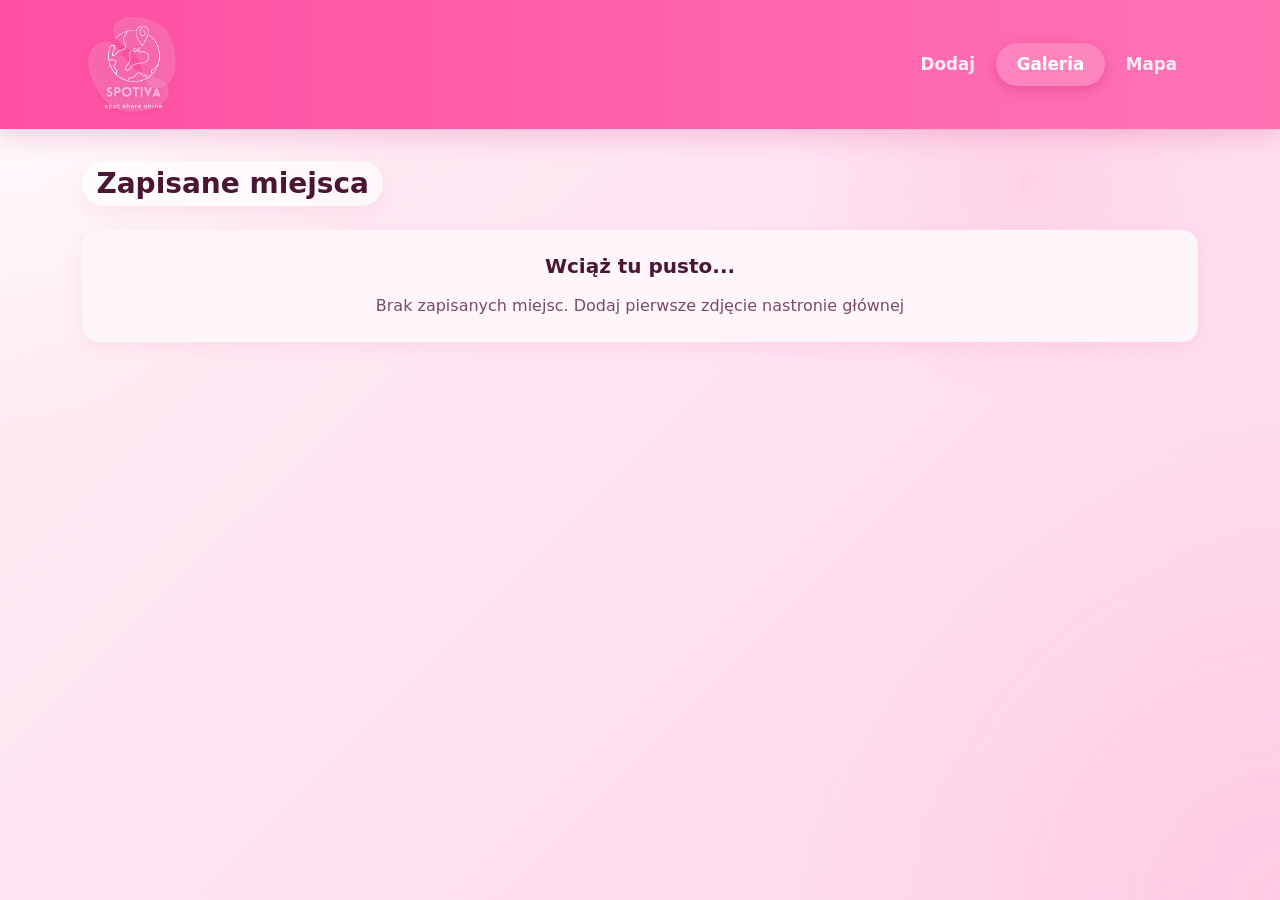
<file: gallery.html>
<!DOCTYPE html>
<html lang="pl">
<head>
  <meta charset="UTF-8" />
  <meta name="viewport" content="width=device-width, initial-scale=1.0" />
  <title>Spotiva galeria</title>
  <link rel="manifest" href="./manifest.json" />

  <meta name="theme-color" content="#0d6efd" />
  <link
    href="https://cdn.jsdelivr.net/npm/bootstrap@5.3.3/dist/css/bootstrap.min.css"
    rel="stylesheet"
  />
  <link rel="stylesheet" href="./css/styles.css" />
</head>
<body>
  <nav class="navbar navbar-expand-lg navbar-dark bg-primary">
    <div class="container">
      <a class="navbar-brand" href="./index.html">
        <img src="./icons/pagelogo.png" alt="FotoMapa" height="40"
          style="object-fit:contain; filter:drop-shadow(0 1px 3px rgba(0,0,0,0.18));" />
      </a>
      <div class="navbar-nav">
        <a class="nav-link" href="./index.html">Dodaj</a>
        <a class="nav-link active" href="./gallery.html">Galeria</a>
        <a class="nav-link" href="./map.html">Mapa</a>
      </div>
    </div>
  </nav>

  <main class="container py-4">
    <h1 class="h3 mb-4">Zapisane miejsca</h1>
    <div id="galleryContainer" class="row g-3"></div>
  </main>
  <script src="./js/storage.js"></script>
  <script src="./js/share.js"></script>
  <script src="./js/gallery.js"></script>
  <script src="./js/pwa.js"></script></body>
</html>
</file>
<file: css/styles.css>
:root {
  --bg-main: linear-gradient(135deg, #fff0f6 0%, #ffe4f1 45%, #ffd6eb 100%);
  --card-bg: rgba(255, 255, 255, 0.82);
  --card-border: rgba(255, 105, 180, 0.18);
  --text-main: #4a1633;
  --text-soft: #7a4b63;
  --pink-1: #ff4fa3;
  --pink-2: #ff73b5;
  --pink-3: #ff9dcb;
  --pink-4: #ffc2dd;
  --pink-5: #fff4fa;
  --success-pink: #d63384;
  --shadow-soft: 0 10px 30px rgba(214, 51, 132, 0.12);
  --shadow-strong: 0 16px 40px rgba(214, 51, 132, 0.18);
  --radius-lg: 22px;
  --radius-md: 16px;
}

* {
  box-sizing: border-box;
}

html,
body {
  min-height: 100%;
}

body {
  margin: 0;
  color: var(--text-main);
  background: var(--bg-main);
  background-attachment: fixed;
  font-family: "Segoe UI", system-ui, -apple-system, BlinkMacSystemFont, sans-serif;
}

body::before {
  content: "";
  position: fixed;
  inset: 0;
  background:
    radial-gradient(circle at top left, rgba(255, 255, 255, 0.9) 0, transparent 28%),
    radial-gradient(circle at bottom right, rgba(255, 182, 216, 0.35) 0, transparent 32%),
    radial-gradient(circle at 80% 20%, rgba(255, 105, 180, 0.12) 0, transparent 18%);
  pointer-events: none;
  z-index: 0;
}

nav,
main,
.container {
  position: relative;
  z-index: 1;
}

.navbar {
  background: linear-gradient(90deg, #ff4fa3 0%, #ff73b5 100%) !important;
  box-shadow: 0 8px 24px rgba(214, 51, 132, 0.22);
  backdrop-filter: blur(10px);
  padding-top: 0.6rem;
  padding-bottom: 0.6rem;
  min-height: 80px;
}

.navbar-brand {
  font-weight: 800;
  letter-spacing: 0.4px;
}

.navbar-brand img {
  height: 100px !important;
  width: auto;
}

.nav-link {
  color: rgba(255, 255, 255, 0.88) !important;
  transition: 0.2s ease;
  border-radius: 999px;
  padding: 0.55rem 1.3rem !important;        
  font-size: 1.05rem;                         
  font-weight: 600;  
}

.nav-link:hover,
.nav-link.active {
  color: #fff !important;
  background: rgba(255, 255, 255, 0.16);
  box-shadow: 0 4px 14px rgba(180, 0, 100, 0.25); 
}

.card {
  border: 1px solid var(--card-border);
  border-radius: var(--radius-lg);
  background: var(--card-bg);
  backdrop-filter: blur(14px);
  box-shadow: var(--shadow-soft);
}

.card.shadow-sm {
  box-shadow: var(--shadow-soft) !important;
}

.card:hover {
  transform: translateY(-2px);
  transition: transform 0.2s ease, box-shadow 0.2s ease;
  box-shadow: var(--shadow-strong);
}

.card-body {
  padding: 1.4rem;
}

h1,
h2,
h3,
.h3,
.h5 {
  color: var(--text-main);
  font-weight: 800;
}

.form-label {
  font-weight: 700;
  color: var(--text-main);
}

.form-control {
  border-radius: 14px;
  border: 1px solid #f1bfd7;
  padding: 0.85rem 1rem;
  background: rgba(255, 255, 255, 0.92);
  color: var(--text-main);
  box-shadow: none;
}

.form-control:focus {
  border-color: var(--pink-2);
  box-shadow: 0 0 0 0.25rem rgba(255, 115, 181, 0.2);
}

.btn {
  border-radius: 14px;
  font-weight: 700;
  padding: 0.8rem 1rem;
  border: none;
  transition: 0.2s ease;
  box-shadow: none;
}

.btn-success,
.btn-primary {
  background: linear-gradient(90deg, var(--pink-1), var(--pink-2));
}

.btn-success:hover,
.btn-primary:hover {
  background: linear-gradient(90deg, #f63f98, #ff5eaa);
  transform: translateY(-1px);
  box-shadow: 0 10px 24px rgba(214, 51, 132, 0.22);
}

.btn-outline-primary {
  border: 2px solid var(--pink-2);
  color: var(--pink-1);
  background: rgba(255, 255, 255, 0.8);
}

.btn-outline-primary:hover {
  background: linear-gradient(90deg, var(--pink-4), #ffd7e9);
  border-color: var(--pink-2);
  color: #8f124f;
}

.btn-outline-danger {
  border: 2px solid #ff4fa3;
  color: #ff4fa3;
  background: rgba(255, 255, 255, 0.8);
}

.btn-outline-danger:hover {
  background: linear-gradient(90deg, #ff4fa3, #ff73b5);
  border-color: #ff4fa3;
  color: #ffffff;
  box-shadow: 0 10px 24px rgba(255, 79, 163, 0.22);
}

.alert {
  border: none;
  border-radius: 16px;
  box-shadow: 0 6px 18px rgba(214, 51, 132, 0.08);
}

.alert-secondary {
  background: #fff6fb;
  color: #7a4b63;
}

.alert-success {
  background: #ffe2f0;
  color: #8f124f;
}

.alert-danger {
  background: #ffe8ee;
  color: #a61e4d;
}

.preview-image {
  width: 100%;
  max-height: 320px;
  object-fit: cover;
  border-radius: 20px;
  border: 3px solid rgba(255, 115, 181, 0.25);
  box-shadow: 0 14px 34px rgba(214, 51, 132, 0.16);
}

#map {
  width: 100%;
  height: 72vh;
  min-height: 430px;
  border-radius: 24px;
  overflow: hidden;
  border: 3px solid rgba(255, 115, 181, 0.16);
  box-shadow: var(--shadow-strong);
}

.place-card {
  overflow: hidden;
}

.place-card img {
  height: 230px;
  width: 100%;
  object-fit: cover;
}

.place-card .card-body {
  display: flex;
  flex-direction: column;
  gap: 0.35rem;
}

.small-coords {
  font-size: 0.92rem;
  color: var(--text-soft);
}

.text-muted {
  color: #9b6b82 !important;
}

main.container.py-4 {
  padding-top: 2rem !important;
  padding-bottom: 2.5rem !important;
}

main h1.h3 {
  display: inline-block;
  margin-bottom: 1.2rem;
  padding: 0.35rem 0.9rem;
  border-radius: 999px;
  background: rgba(255, 255, 255, 0.65);
  box-shadow: 0 8px 20px rgba(214, 51, 132, 0.08);
}

.leaflet-popup-content-wrapper {
  border-radius: 18px;
  box-shadow: 0 14px 32px rgba(214, 51, 132, 0.22);
}

.leaflet-popup-content {
  margin: 14px 16px;
  color: var(--text-main);
}

.leaflet-control-zoom a {
  color: var(--pink-1);
}

@media (max-width: 576px) {
  .card-body {
    padding: 1rem;
  }

  .preview-image {
    max-height: 240px;
  }

  #map {
    min-height: 360px;
    height: 62vh;
  }

  .navbar-brand {
    font-size: 1rem;
  }

  .nav-link {
    padding: 0.35rem 0.7rem !important;
  }
}
</file>
